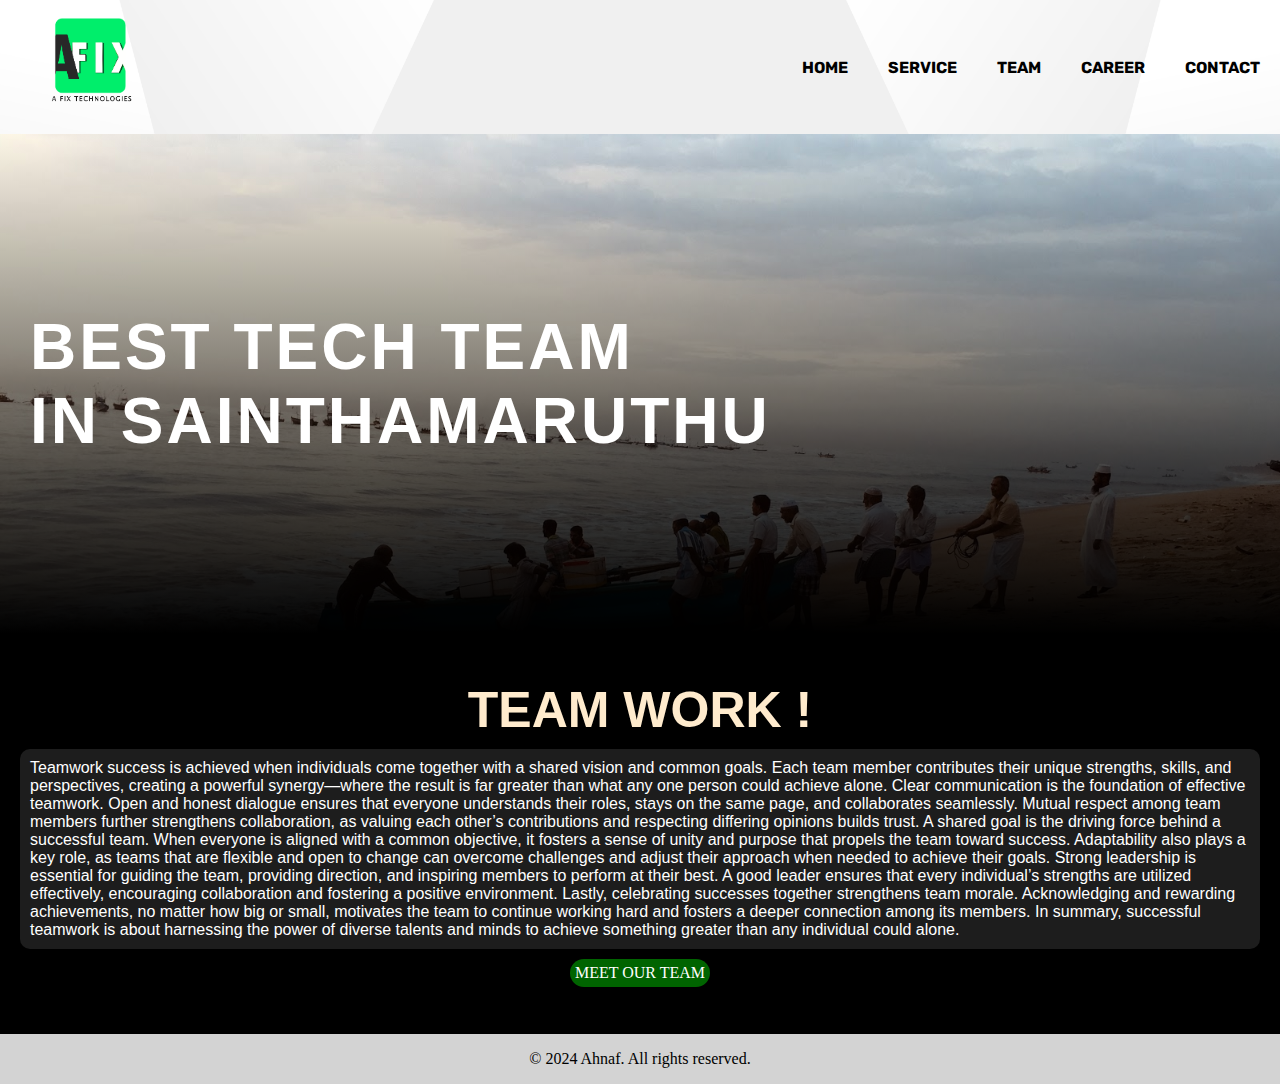
<file: index.html>
<!DOCTYPE html>
<html lang="en">
<head>
    <meta charset="UTF-8">
    <meta name="viewport" content="width=device-width, initial-scale=1.0">
    <title>A FiX Technologies</title>
    <link rel="stylesheet" href="afwstyle.css" type="text/css">
    <link rel="preconnect" href="https://fonts.googleapis.com">
<link rel="preconnect" href="https://fonts.gstatic.com" crossorigin>
<link href="https://fonts.googleapis.com/css2?family=Bebas+Neue&family=Lato:ital,wght@0,100;0,300;0,400;0,700;0,900;1,100;1,300;1,400;1,700;1,900&display=swap" rel="stylesheet">
<link href="https://fonts.googleapis.com/css2?family=Roboto+Condensed:ital,wght@0,100..900;1,100..900&display=swap" rel="stylesheet">
<link rel="preconnect" href="https://fonts.googleapis.com">
<link rel="preconnect" href="https://fonts.gstatic.com" crossorigin>
<link href="https://fonts.googleapis.com/css2?family=PT+Serif:ital,wght@0,400;0,700;1,400;1,700&family=Roboto+Condensed:ital,wght@0,100..900;1,100..900&display=swap" rel="stylesheet">

</head>
<body>

    <!---------------------------------NAVBAR HTML CODE------------------------->
    <div class="navbar">
        <div class="logo"><img src="GHFGHVGHFG.png" alt="" class="fixlogo"></div>
        <a href="#" class="btn">
            <span class="bar"></span>
            <span class="bar"></span>
            <span class="bar"></span>
        </a>
        <div class="navbar-links">
            <ul>
                <li><a href="index.html">HOME</a></li>
                <li><a href="#">SERVICE</a></li>
                <li><a href="teamfix.html">TEAM</a></li>
                <li><a href="#">CAREER</a></li>
                <li><a href="#">CONTACT</a></li>
            </ul>
        </div>
    </div>

     <!---------------------------------MAIN GALLERY HTML CODE------------------------->

     <div class="main-gallery">
        <h1 class="main-gallery-text">BEST TECH TEAM <br>IN SAINTHAMARUTHU</h1>
     </div>
     
     <!---------------------------------INDEX TEAM ABOUT HTML CODE------------------------->

     <div class="team-about">
        <h3>TEAM WORK !</h3>
        <p>Teamwork success is achieved when individuals come together with a shared vision and common goals. Each team member contributes their unique strengths, skills, and perspectives, creating a powerful synergy—where the result is far greater than what any one person could achieve alone.

            Clear communication is the foundation of effective teamwork. Open and honest dialogue ensures that everyone understands their roles, stays on the same page, and collaborates seamlessly. Mutual respect among team members further strengthens collaboration, as valuing each other’s contributions and respecting differing opinions builds trust.
            
            A shared goal is the driving force behind a successful team. When everyone is aligned with a common objective, it fosters a sense of unity and purpose that propels the team toward success. Adaptability also plays a key role, as teams that are flexible and open to change can overcome challenges and adjust their approach when needed to achieve their goals.
            
            Strong leadership is essential for guiding the team, providing direction, and inspiring members to perform at their best. A good leader ensures that every individual’s strengths are utilized effectively, encouraging collaboration and fostering a positive environment.
            
            Lastly, celebrating successes together strengthens team morale. Acknowledging and rewarding achievements, no matter how big or small, motivates the team to continue working hard and fosters a deeper connection among its members.
            
            In summary, successful teamwork is about harnessing the power of diverse talents and minds to achieve something greater than any individual could alone.
            </p>

            <a href="teamfix.html">MEET OUR TEAM</a>
     </div>

     <!---------------------------------INDEX PAGE FOOTER HTML CODE------------------------->

     <div class="footer">
        <p>&copy; 2024 Ahnaf. All rights reserved.</p>
     </div>





    <script src="indexscript.js"></script>
</body>
</html>
</file>
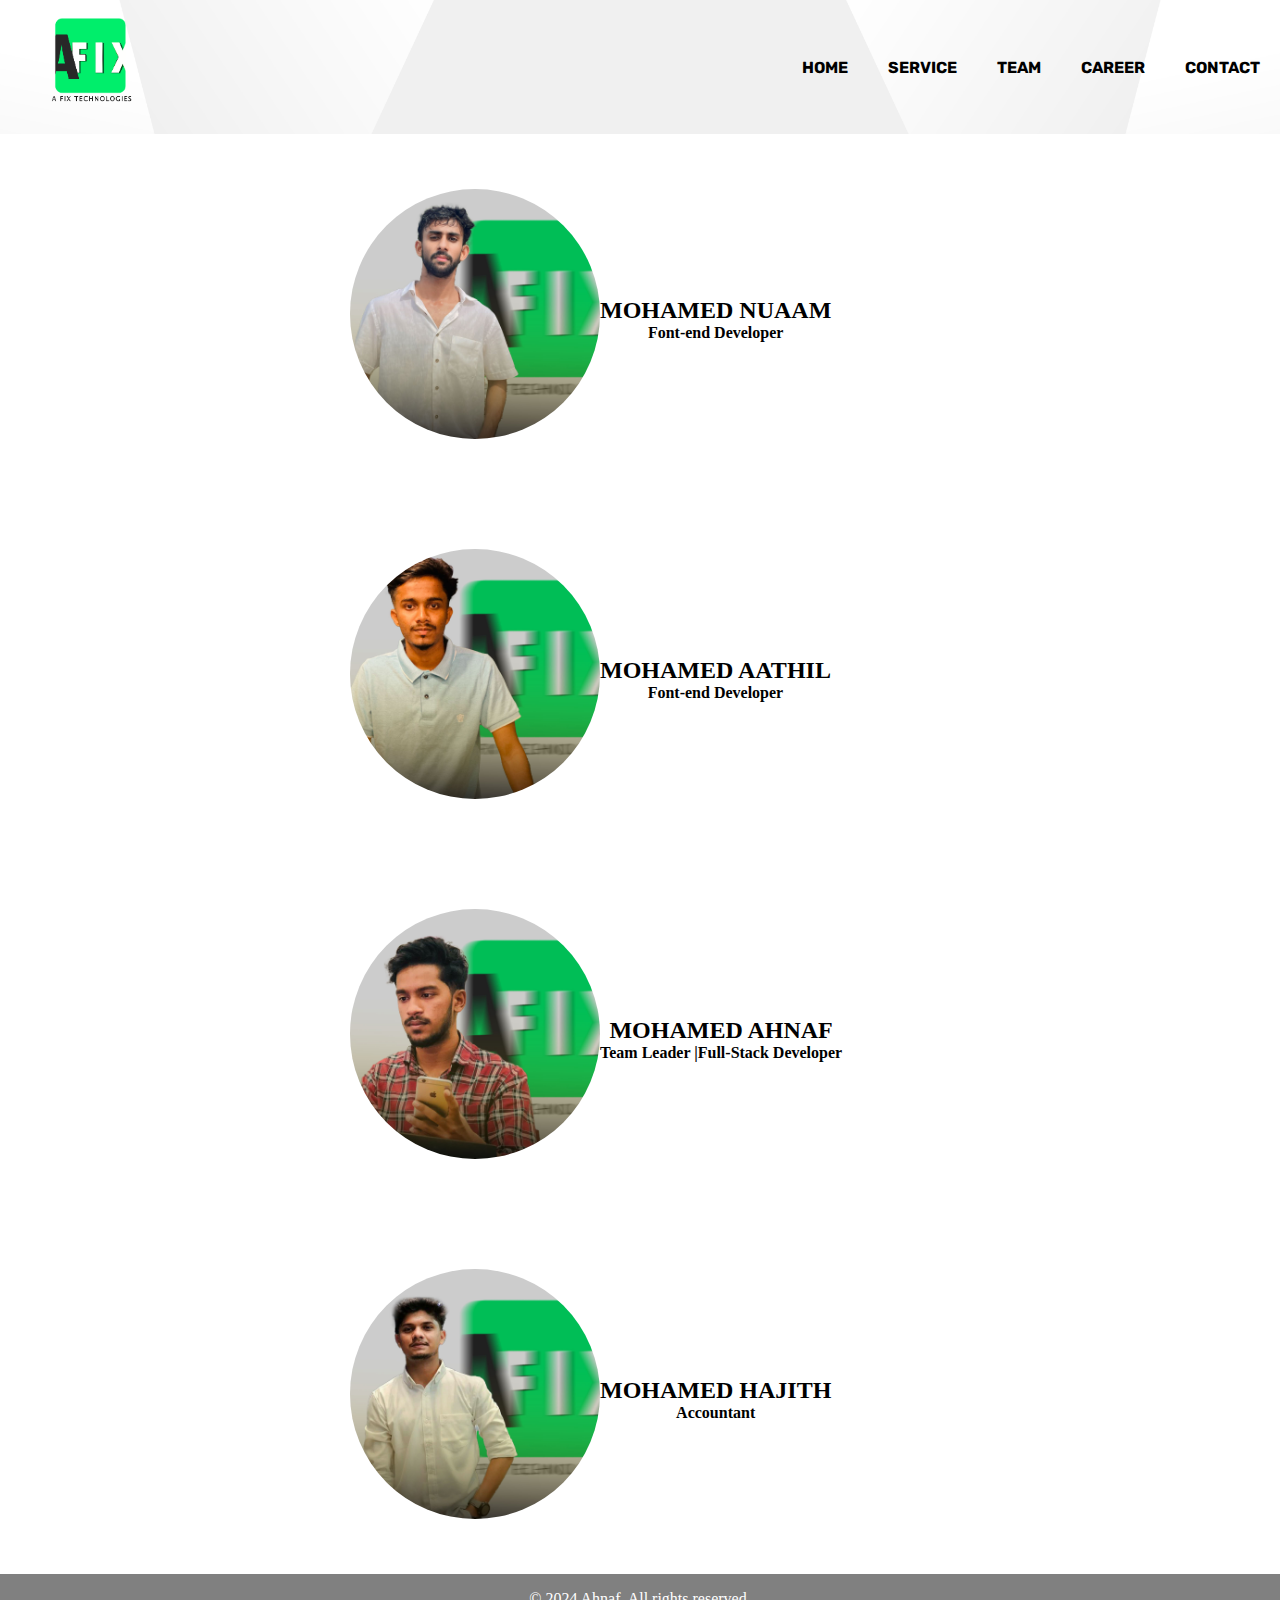
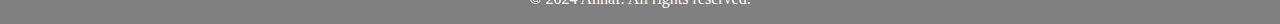
<file: teamfix.html>
<!DOCTYPE html>
<html lang="en">
<head>
    <meta charset="UTF-8">
    <meta name="viewport" content="width=device-width, initial-scale=1.0">
    <title>A FiX TEAM</title>
    <link rel="stylesheet" href="teamstyle.css" type="text/css">

    <link rel="preconnect" href="https://fonts.gstatic.com" crossorigin>
<link href="https://fonts.googleapis.com/css2?family=Bebas+Neue&family=Lato:ital,wght@0,100;0,300;0,400;0,700;0,900;1,100;1,300;1,400;1,700;1,900&display=swap" rel="stylesheet">
<link href="https://fonts.googleapis.com/css2?family=Roboto+Condensed:ital,wght@0,100..900;1,100..900&display=swap" rel="stylesheet">
<link rel="preconnect" href="https://fonts.googleapis.com">
<link rel="preconnect" href="https://fonts.gstatic.com" crossorigin>
<link href="https://fonts.googleapis.com/css2?family=PT+Serif:ital,wght@0,400;0,700;1,400;1,700&family=Roboto+Condensed:ital,wght@0,100..900;1,100..900&display=swap" rel="stylesheet">
<link rel="preconnect" href="https://fonts.googleapis.com">
<link rel="preconnect" href="https://fonts.gstatic.com" crossorigin>
<link href="https://fonts.googleapis.com/css2?family=Bebas+Neue&display=swap" rel="stylesheet">
</head>
<body>
   
    <div class="navbar">
        <div class="logo"><img src="GHFGHVGHFG.png" alt="" class="fixlogo"></div>
        <a href="#" class="btn">
            <span class="bar"></span>
            <span class="bar"></span>
            <span class="bar"></span>
        </a>
        <div class="navbar-links">
            <ul>
                <li><a href="index.html">HOME</a></li>
                <li><a href="#">SERVICE</a></li>
                <li><a href="#">TEAM</a></li>
                <li><a href="#">CAREER</a></li>
                <li><a href="#">CONTACT</a></li>
            </ul>
        </div>
    </div>

<script src="teamscript.js"></script>

<div class="profile-head">
    <!---NUAAM PROFILE HTML-->
<div class="profile-card">
    <div class="picture"></div>
    <div class="details">
        <h2>MOHAMED NUAAM</h2>
        <h4>Font-end Developer</h4>
    </div>
    
</div>

<!---AATHIL PROFILE HTML-->

<div class="profile-card2">
    <div class="picture-two2"></div>
    <div class="details two2">
        <h2>MOHAMED AATHIL</h2>
        <h4>Font-end Developer</h4>
    </div>
    
</div>

<!---AHNAF PROFILE HTML-->

<div class="profile-card3">
    <div class="picture-two3"></div>
    <div class="details two3">
        <h2>MOHAMED AHNAF</h2>
        <h4>Team Leader |Full-Stack Developer</h4>
    </div>
    
</div>

<!---HAJITH PROFILE HTML-->

<div class="profile-card4">
    <div class="picture-two4"></div>
    <div class="details two4">
        <h2>MOHAMED HAJITH</h2>
        <h4>Accountant</h4>
    </div>
    
</div>

</div>





    

 


    <div class="nuam">
        <p>&copy; 2024 Ahnaf. All rights reserved.</p>
        </div>
</body>
</html>
</file>
<file: afwstyle.css>
@import url('https://fonts.googleapis.com/css2?family=Rubik:ital,wght@0,300..900;1,300..900&display=swap');
*{
    margin: 0px;
    padding: 0px;
    box-sizing: border-box;
    scroll-behavior: smooth;
    
}

body{
    background-color:#d3d3d3;
    
    
}

/*-----------------NAVBAR CODE-------------------------------*/
.navbar{
display: flex;
align-items: center;
justify-content: space-between;

font-family: "Rubik", sans-serif;
font-weight: bold;
background-image: url(backgroundpicnav.jpg);
background-size: cover;
position: sticky;
    top: 0px;

}

.fixlogo{
    height: 130px;  
    width: auto; 
}
.navbar-links ul{
    display: flex;
    
}
.navbar-links ul li{
    list-style: none;
    padding:20px;

   
}

.navbar-links ul li:hover{
    background-color: lightgray;
    border-radius: 50px;
  
   
}



.navbar-links ul li a:hover{
    color: darkgreen;
    font-weight: bold;
}
   
.navbar-links ul li a{
    text-decoration: none;
    color: black;
    display: block;

}

.btn{
    
    position: absolute;
    top: 16px;
    right: 16px;
    width: 30px;
    height: 22px;
    display: none;
    flex-direction: column;
    justify-content: space-between;
}

.bar{
    height: 3px;
    width: 100%;
    background-color: black;
}



@media (max-width:600px){
   .btn{
    display: flex;
    margin-top: 30px; 
   }

   .navbar-links{
     display: none;
    width: 100%;
    
   }

   .navbar{
    flex-direction: column;
    align-items: flex-start;
    
    
   }

   .navbar-links ul{
    flex-direction: column;
    width: 100%;
    
   }

   .navbar-links ul li{
   text-align: center;
    
   }

   .navbar-links.active{
    display: flex;
}

}


/*-----------------MAIN GALLERY DESIGN CODES-------------------------------*/

@import url('https://fonts.googleapis.com/css2?family=SUSE:wght@100..800&display=swap');

.main-gallery{
    height: 500px;
    width: 100%;
    background-image: linear-gradient(white, black),url(smsea.jpg);
    background-blend-mode: multiply;
    background-repeat: no-repeat;
    background-size: cover;
    display: flex;
    font-size: xx-large;
    align-items: center;
    color: white;
    font-family: "SUSE", sans-serif;
    font-weight: bolder;
    letter-spacing: 3px;
    
   
}
.main-gallery-text{
    justify-content: flex-start;
    margin-left: 30px;
}

.main-gallery-text:hover{
    background-color: rgba(255, 255, 0, 0.24);
    transition: 1s;
}

@media (max-width: 800px) {
    .main-gallery {
        height: 500px;
        font-size: large;
        background-size: cover; 
        flex-direction: column;
        justify-content: center;
        align-items: center;
        
    }

    .main-gallery-text {
        margin-left: 0;
        text-align: center;
    }
}

@media (max-width: 400px) {
    .main-gallery {
        height: 500px;
        font-size: large;
        background-size: cover; 
        flex-direction: column;
        justify-content: center;
        align-items: center;
        width: 100%;
        
        box-sizing: border-box;
        
    }

    .main-gallery-text {
        margin-left: 0;
        text-align: center;
        font-size: 20px;
        margin: 0px 5px 0px 5px;
        
    }

    }

    /*-----------------TEAM-ABOUT DESIGN CODES-------------------------------*/

.team-about{
    height: 400px;
    background-color: black;
    color: white;
    
    box-sizing: border-box;
    padding: 10px;
    display: flex;
    justify-content: center;
    align-items: center;
    flex-direction: column;

}

.team-about h3{
font-size: 50px;
color: blanchedalmond;
text-align: center;
font-family: Arial, Helvetica, sans-serif;

}

.team-about p{
    font-family: "SUSE", sans-serif;
    margin: 10px;
    justify-content: center;
    background-color: rgba(211, 211, 211, 0.137);
    padding: 10px;
    border-radius: 10px;
}

.team-about a{
    text-decoration: none;
    color: white;
    background-color: darkgreen;
    padding: 5px;
    border-radius: 20px;
    
}

@media (max-width:800px){
    .team-about{
        height: 700px;
    }

    .team-about p{
        font-size: small;
    }
}

@media (max-width:400px){
    .team-about{
        height: 700px;
    }

    .team-about p{
        font-size: 10px;
    }
}

   






/*-----------------FOOTER DESIGN CODES-------------------------------*/
.footer{
    background-color: lightgray;
    height:50px;
    color: black;
    display: flex;
    justify-content: center;
    align-items: center;
    
}
</file>
<file: teamstyle.css>
@import url('https://fonts.googleapis.com/css2?family=Rubik:ital,wght@0,300..900;1,300..900&display=swap');

*{
    margin: 0px;
    padding: 0px;
    box-sizing: border-box;
    scroll-behavior: smooth;
    
}
 /*NAVBAR CODE*/
 .navbar{
    display: flex;
    align-items: center;
    justify-content: space-between;
    
    font-family: "Rubik", sans-serif;
    font-weight: bold;
    background-image: url(backgroundpicnav.jpg);
    background-size: cover;
    position: sticky;
        top: 0px;
    
    }
    
    .fixlogo{
        height: 130px;  
        width: auto; 
    }
    .navbar-links ul{
        display: flex;
        
    }
    .navbar-links ul li{
        list-style: none;
        padding:20px;
    
       
    }
    
    .navbar-links ul li:hover{
        background-color: lightgray;
        border-radius: 50px;
      
       
    }
    
    
    
    .navbar-links ul li a:hover{
        color: darkgreen;
        font-weight: bold;
    }
       
    .navbar-links ul li a{
        text-decoration: none;
        color: black;
        display: block;
    
    }
    
    .btn{
        
        position: absolute;
        top: 16px;
        right: 16px;
        width: 30px;
        height: 22px;
        display: none;
        flex-direction: column;
        justify-content: space-between;
    }
    
    .bar{
        height: 3px;
        width: 100%;
        background-color: black;
    }
    
    
    
    @media (max-width:600px){
       .btn{
        display: flex;
        margin-top: 30px; 
       }
    
       .navbar-links{
         display: none;
        width: 100%;
        
       }
    
       .navbar{
        flex-direction: column;
        align-items: flex-start;
        
        
       }
    
       .navbar-links ul{
        flex-direction: column;
        width: 100%;
        
       }
    
       .navbar-links ul li{
       text-align: center;
        
       }
    
       .navbar-links.active{
        display: flex;
    }
    
    }








/*FOOTER DESIGN CODE*/

.nuam{
    background-color:grey;
    color: white;
    text-align: center;
    height: 50px;
    display: flex;
    justify-content: center; 
    align-items: center; 
    
    
}


/*-------------------------------------------------PROFILE CARD DESIGN CODE------------------------*/

/*------------------MOHAMED NUAAM'S PROFILE CARD------------------*/
.profile-card{
    height: 300px;
    text-align: center;
    margin: 30px;
    display: flex;
    justify-content: flex-start;
    align-items: center;
    width: 600px;
    
}

.picture{
    height: 250px;
    width: 250px;
    background-image: url(bhaiteam.jpg);
    background-size: cover;
    border-radius: 200px;
    margin-left: 10px;
}

.profile-head{
    display: flex;
    flex-wrap: wrap;
}

.details{
    margin-top: 10px;
}




@media (max-width:800px){
    .profile-card{
        width: 280px;
        flex-direction: column;
        padding:10px;
        font-size: small;
    }

    .picture{
        height: 200px;
        width: 200px;
    }

}

/*------------------MOHAMED AATHIL'S PROFILE CARD------------------*/

.profile-card2{
    height: 300px;
    text-align: center;
    margin: 30px;
    display: flex;
    justify-content: flex-start;
    align-items: center;
    width: 600px;
    
}

.picture-two2{
    height: 250px;
    width: 250px;
    background-image: url(aathilteam.jpg);
    background-size: cover;
    border-radius: 200px;
    margin-left: 10px;
}

.profile-head2{
    display: flex;
    flex-wrap: wrap;
}




@media (max-width:800px){
    .profile-card2{
        width: 280px;
        flex-direction: column;
        padding:10px;
        font-size: small;
    }

    .picture-two2{
        height: 200px;
        width: 200px;
    }
}

/*------------------MOHAMED AHANF'S PROFILE CARD------------------*/

.profile-card3{
    height: 300px;
    text-align: center;
    margin: 30px;
    display: flex;
    justify-content: flex-start;
    align-items: center;
    width: 600px;
    
}

.picture-two3{
    height: 250px;
    width: 250px;
    background-image: url(minemyy.jpg);
    background-size: cover;
    border-radius: 200px;
    margin-left: 10px;
}

.profile-head3{
    display: flex;
    flex-wrap: wrap;
}




@media (max-width:800px){
    .profile-card3{
        width: 280px;
        flex-direction: column;
        padding:10px;
        font-size: small;
    }

    .picture-two3{
        height: 200px;
        width: 200px;
    }
}

/*------------------MOHAMED HAJITH'S PROFILE CARD------------------*/

.profile-card4{
    height: 300px;
    text-align: center;
    margin: 30px;
    display: flex;
    justify-content: flex-start;
    align-items: center;
    width: 600px;
    
}

.picture-two4{
    height: 250px;
    width: 250px;
    background-image: url(proweb44.jpg);
    background-size: cover;
    border-radius: 200px;
    margin-left: 10px;
}

.profile-head{
    display: flex;
    flex-wrap: wrap;
    align-items: center;
    justify-content: center;

}




@media (max-width:800px){
    .profile-card4{
        width: 280px;
        flex-direction: column;
        padding:10px;
        font-size: small;
    }

    .picture-two4{
        height: 200px;
        width: 200px;
    }
}
</file>
